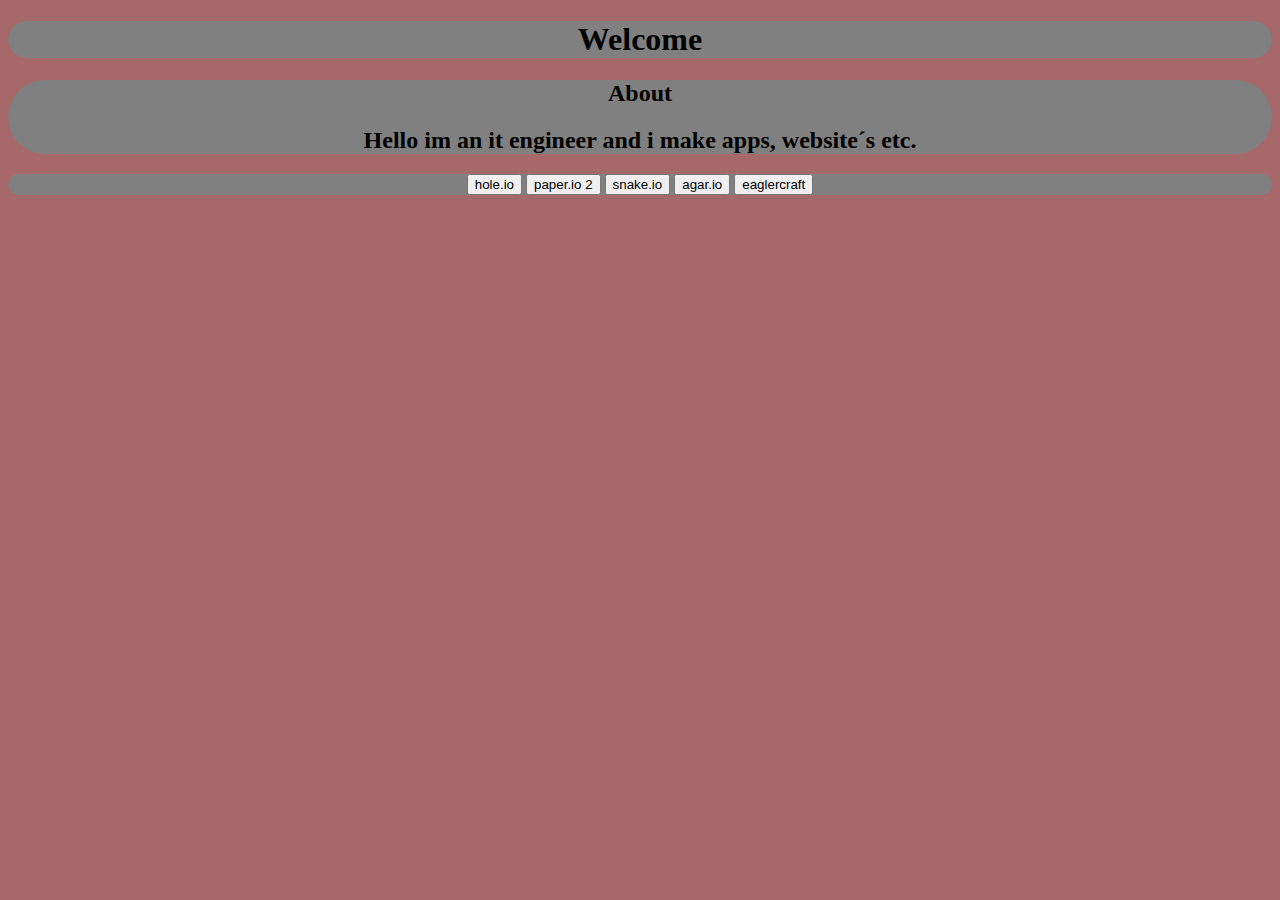
<file: index.html>
<!DOCTYPE html>
<html lang="en">
<head>
  <meta charset="UTF-8">
  <meta http-equiv="X-UA-Compatible" content="IE=edge">
  <meta name="viewport" content="width=device-width, initial-scale=1.0">
  <link rel="stylesheet" href="css/style.css">
  <title>Home</title>
</head>
<body>
  <div class="home_text">
    <h1>Welcome</h1>
  </div>
  <div class="subtext">
    <h2>About</h2>
    <h2>Hello im an it engineer and i make apps, website´s etc.</h2>
  </div>
  <div class="games">
      <a href="files_games/hole_io.html"><button>hole.io</button></a>
      <a href="files_games/paper_io.html"><button>paper.io 2</button></a>
      <a href="files_games/snake_io.html"><button>snake.io</button></a>
      <a href="files_games/agar_io.html"><button>agar.io</button></a>
      <a href="files_games/Offline_Download_Version.html"><button>eaglercraft</button></a>
  </div>
</body>
</html>
</file>
<file: css/style.css>
body {
  background-color: #a66868;
}
.home_text {
  text-align: center;
  border-radius: 100px;
  background-color: grey;
}
.subtext {
  text-align: center;
  border-radius: 50px;
  background-color: grey;
  padding-right: 50px;
  padding-left: 50px;
}
.games {
  text-align: center;
  border-radius: 100px;
  background-color: grey;
}
</file>
